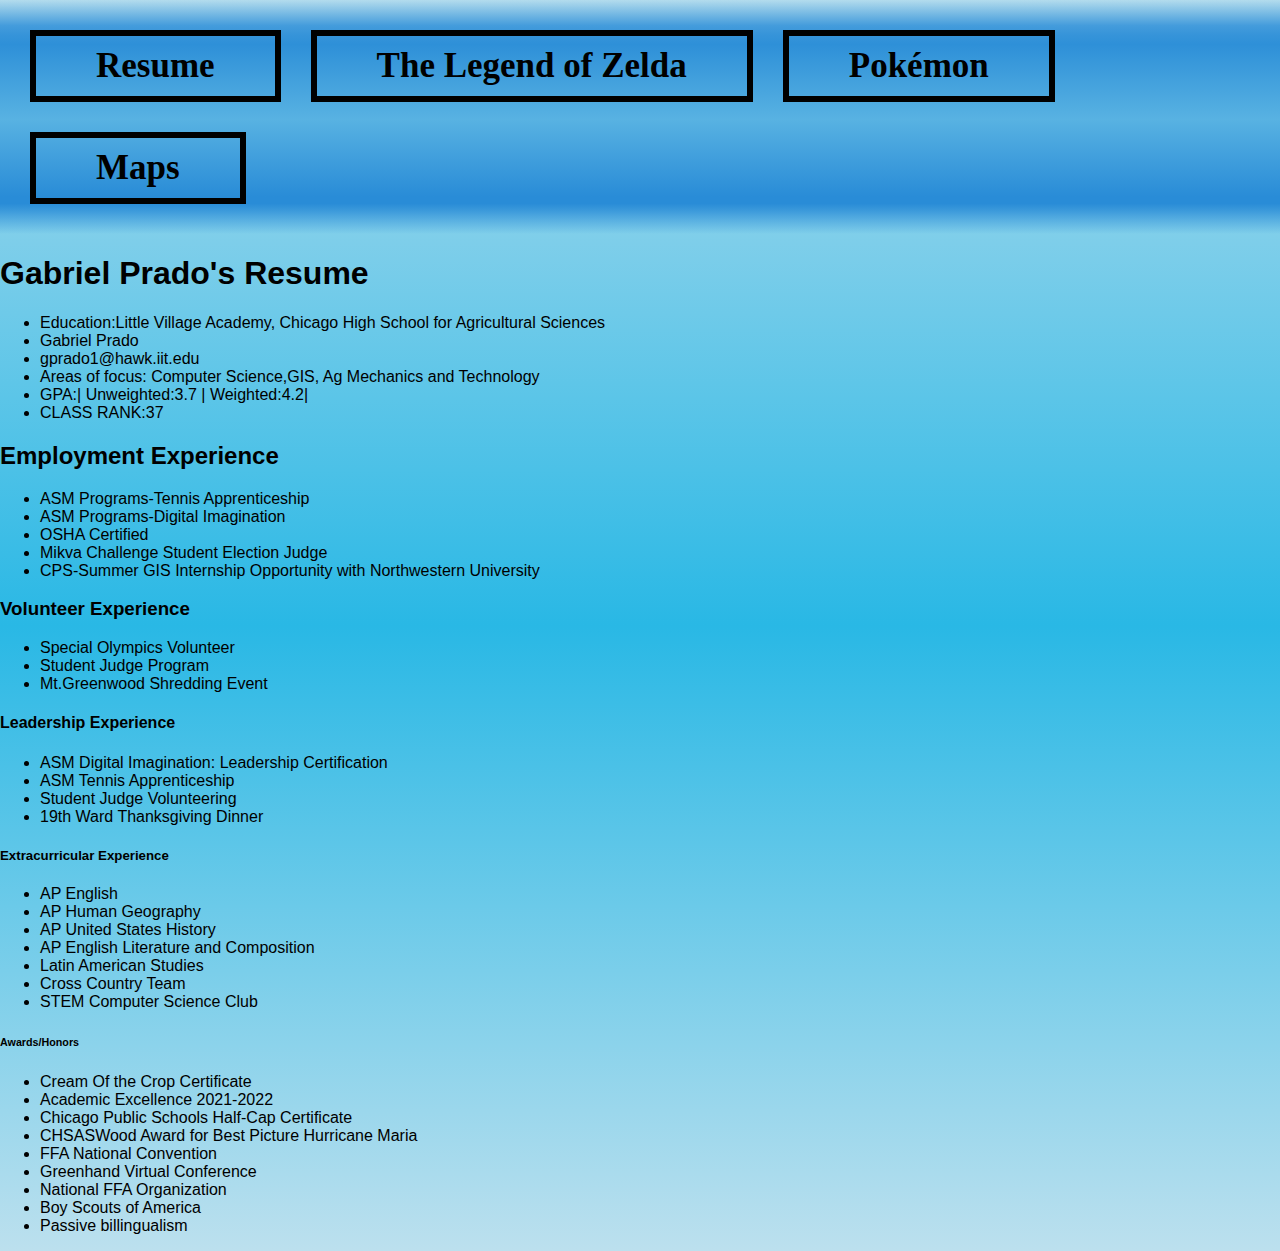
<file: index.html>
<!DOCTYPE html>
<html lang="en">
  <head>
    <meta charset="utf-8">
    <title>Gabriels Resume</title>
    <link href="https://fonts.googleapis.com/css2?family=BioRhyme:wght@700&family=Maiden+Orange&family=Tilt+Neon&display=swap" rel="stylesheet">
    <link rel="stylesheet" href="css/normalize.css">
    <link rel="stylesheet" href="css/style.css">
  </head>
	
  <body>
    <header>
      <nav id="main-navbar" class="container"> 
        <div id="navbar-container" class="container">
          <ul>
            <li><a href="index.html"><strong>Resume</strong></a></li>
            <li><a href="page2.html"><strong>The Legend of Zelda</strong></a></li>
            <li><a href="page3.html"><strong>Pokémon</strong></a></li>
            <li><a href="page4.html"><strong>Maps</strong></a></li>
          </ul>
        </div>
      </nav>
    </header>
	  
    <section>
      <h1>Gabriel Prado's Resume</h1>
      <ul>
        <li>Education:Little Village Academy, Chicago High School for Agricultural Sciences</li>
        <li>Gabriel Prado</li>
        <li>gprado1@hawk.iit.edu</li>
        <li>Areas of focus: Computer Science,GIS, Ag Mechanics and Technology</li>
        <li>GPA:| Unweighted:3.7 | Weighted:4.2|</li>
        <li>CLASS RANK:37</li>
      </ul>
    </section>

    <section>
      <h2>Employment Experience</h2>
      <ul>
        <li>ASM Programs-Tennis Apprenticeship</li>
        <li>ASM Programs-Digital Imagination</li>
        <li>OSHA Certified</li>
        <li>Mikva Challenge Student Election Judge</li>
        <li>CPS-Summer GIS Internship Opportunity with Northwestern University</li>
      </ul>
    </section>

    <section>
      <h3>Volunteer Experience</h3>
      <ul>
        <li>Special Olympics Volunteer</li>
        <li>Student Judge Program</li>
        <li>Mt.Greenwood Shredding Event</li>
      </ul>
    </section>
	
    <section>
      <h4>Leadership Experience</h4>
        <ul>
          <li>ASM Digital Imagination: Leadership Certification</li>
          <li>ASM Tennis Apprenticeship</li>
          <li>Student Judge Volunteering</li>
          <li>19th Ward Thanksgiving Dinner</li>
        </ul>
    </section>

    <section>
      <h5>Extracurricular Experience</h5>
        <ul>
          <li>AP English</li>
          <li>AP Human Geography</li>
          <li>AP United States History</li>
          <li>AP English Literature and Composition</li>
          <li>Latin American Studies</li>
          <li>Cross Country Team</li>
          <li>STEM Computer Science Club</li>
        </ul>
    </section>
	
    <section>
      <h6>Awards/Honors</h6>
        <ul>
          <li>Cream Of the Crop Certificate</li>
          <li>Academic Excellence 2021-2022</li>
          <li>Chicago Public Schools Half-Cap Certificate</li>
          <li>CHSASWood Award for Best Picture Hurricane Maria</li>
          <li>FFA National Convention</li>
          <li>Greenhand Virtual Conference</li>
          <li>National FFA Organization</li>
          <li>Boy Scouts of America</li>
          <li>Passive billingualism</li>
        </ul>
    </section>
	
  </body>
  
</html>
</file>
<file: css/style.css>
/*navbar stuff*/
nav {
  padding: 15px;
  position:relative; 
  width: 100%; 
}

#main-navbar{
  background-color: LightSkyBlue;
  overflow: hidden;
 background: linear-gradient(to bottom, rgba(41,140,215,0) 0%,rgba(41,140,215,0.8) 11%,rgba(41,140,215,0.9) 15%,rgba(46,144,216,1) 19%,rgba(88,178,226,1) 51%,rgba(41,140,215,1) 84%,rgba(41,140,215,1) 87%,rgba(41,140,215,0.8) 90%,rgba(41,140,215,0) 100%);
}

#main-navbar li{
font-family: 'Maiden Orange', serif;
font-size: 35px;
display: inline-block;
}

#main-navbar ul {
  position: relative;
  float: left;
  list-style-type: none;
  left: 50%;
  margin: 0;
  padding: 0;
  vertical-align: top;
  text-align: center; 
}
#main-navbar ul li{
  display: block;
  float: left;
  position: relative;
  padding: 10px;
  right: 50%;
  margin: 5px;
}

#main-navbar ul li a {
  padding: 10px 60px;
  color: black;
  display: block;
  border: 6px solid;
  text-decoration: none;
  float: left;
}
nav{
  margin: 0 auto;
}

#main-navbar ul li a:hover {
  background-color: LightSlateGrey;
}
/* End navbar stuff*/

body {
  background-color: SteelBlue;
  background: linear-gradient(to bottom, rgba(179,220,237,1) 0%,rgba(41,184,229,1) 50%,rgba(188,224,238,1) 100%);
}
</file>
